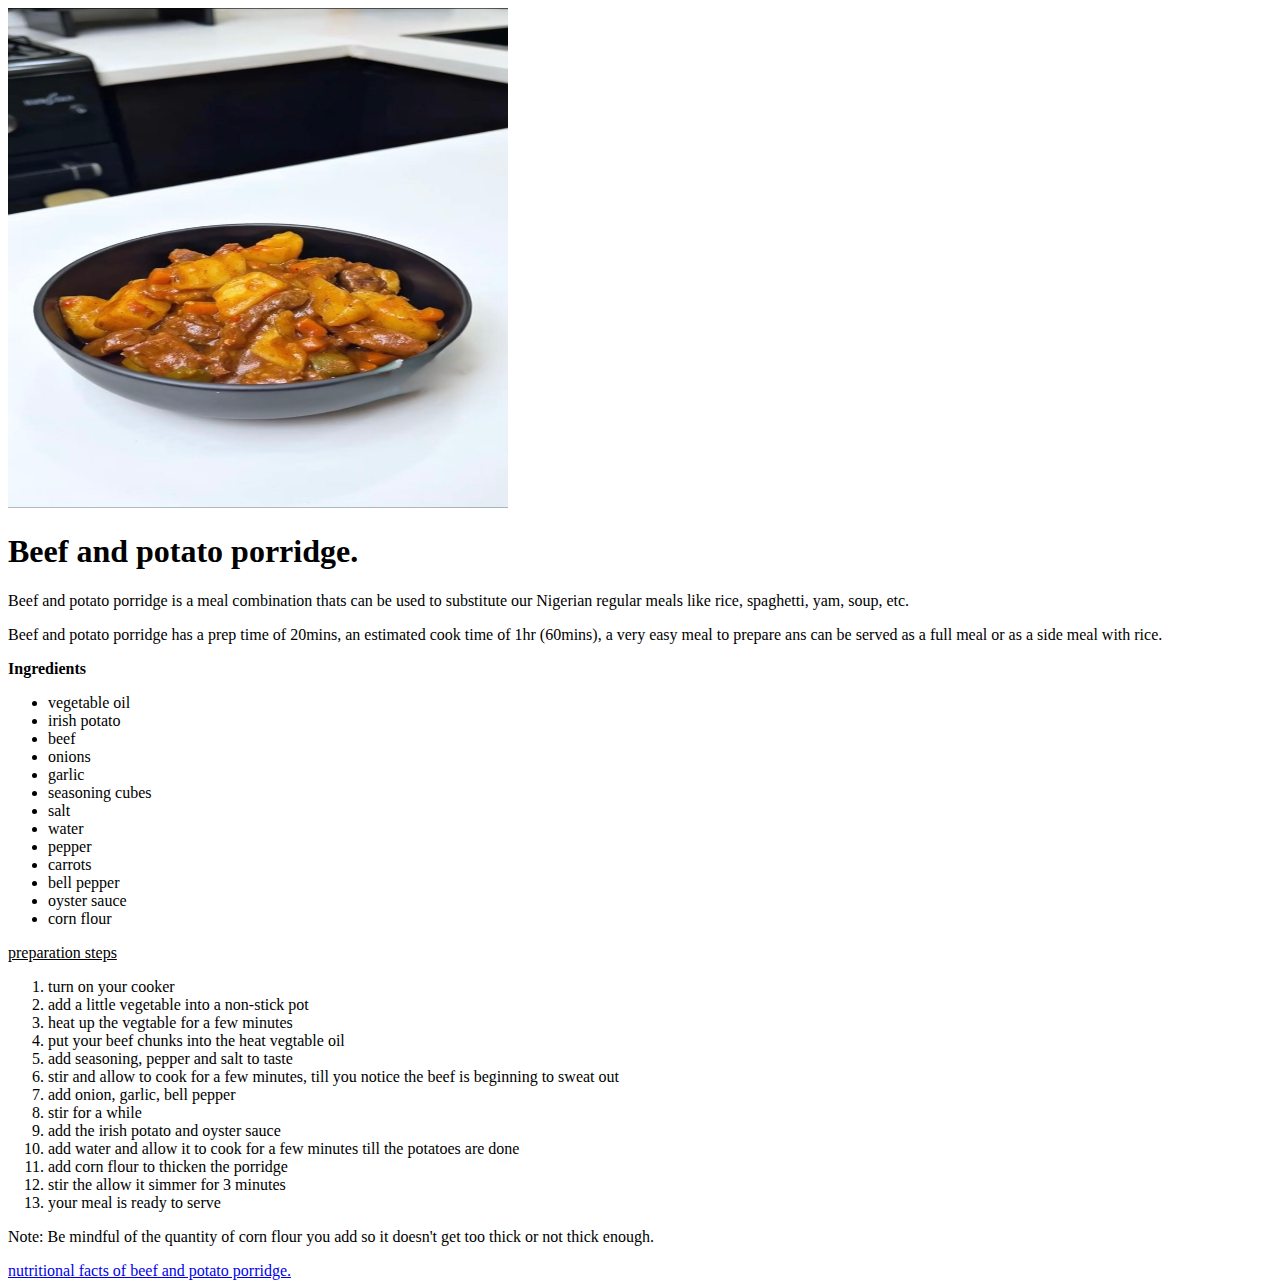
<file: index.html>
<!DOCTYPE html>
<html lang="en">
<head>
    <meta charset="UTF-8">
    <meta name="viewport" content="width=device-width, initial-scale=1.0">
    <title>Document</title>
</head>
<body>
    <section>
        <!-- The Dish -->
        <img src="./assets/images/porridge.jpg" alt="beef and potato porridge" width="500" height="500">
        <h1>Beef and potato porridge. </h1>
        <!-- About the dish -->
        <p> Beef and potato porridge is a meal combination thats can be used to substitute our Nigerian regular meals like rice, spaghetti, yam, soup, etc.</p>
        <p> Beef and potato porridge has a prep time of 20mins, an estimated cook time of 1hr (60mins), a very easy meal to prepare ans can be served as a full meal or as a side meal with rice.</p>
        <!-- Recipe details -->
        <p><strong>Ingredients</strong></p>
        <ul>
            <li>vegetable oil</li>
            <li>irish potato</li>  
            <li>beef</li>
            <li>onions</li>
            <li>garlic</li>
            <li>seasoning cubes</li>
            <li>salt</li>
            <li>water</li>
            <li>pepper</li>
            <li>carrots</li>            
            <li>bell pepper</li>
            <li>oyster sauce</li>
            <li>corn flour</li>
        </ul>
        <p><u>preparation steps</u></p>
        <ol>
            <li>turn on your cooker</li>
            <li>add a little vegetable into a non-stick pot</li>
            <li>heat up the vegtable for a few minutes</li>
            <li>put your beef chunks into the heat vegtable oil</li>
            <li>add seasoning, pepper and salt to taste</li>
            <li>stir and allow to cook for a few minutes, till you notice the beef is beginning to sweat out</li>
            <li>add onion, garlic, bell pepper</li>
            <li>stir for a while</li>
            <li>add the irish potato and oyster sauce</li>
            <li>add water and allow it to cook for a few minutes till the potatoes are done</li>
            <li>add corn flour to thicken the porridge</li>
            <li>stir the allow it simmer for 3 minutes</li>
            <li>your meal is ready to serve</li>
        </ol>
    </section>
    <section>
        <p>Note: Be mindful of the quantity of corn flour you add so it doesn't get too thick or not thick enough.</p>
    </section>
    <a href="nutritional facts.html">nutritional facts of beef and potato porridge.</a>
</body>
</html>
</file>
